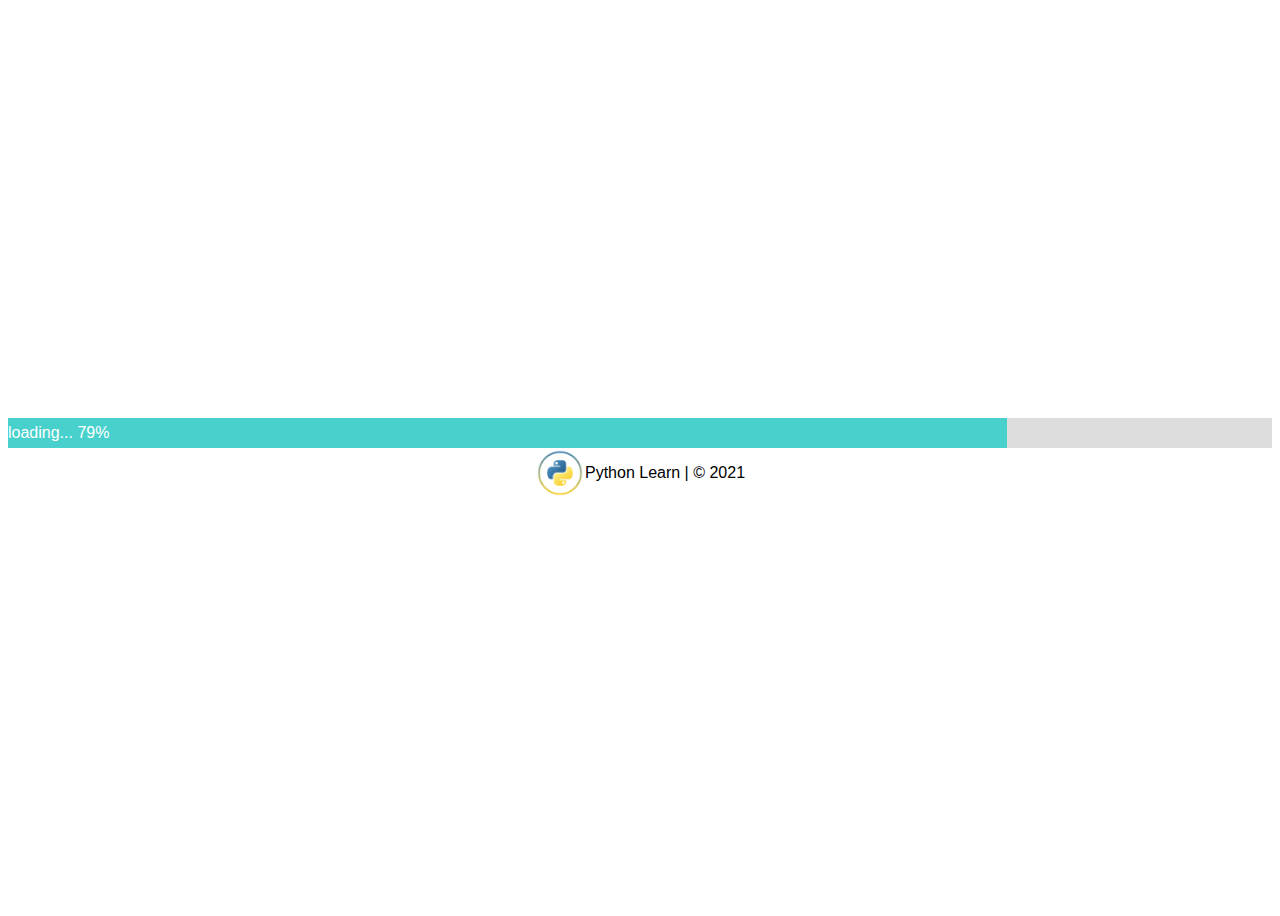
<file: index.html>
<!DOCTYPE html>
<html>
<head>
  
  <meta http-equiv="content-type" content="text/html; charset=utf-8" />
<meta name="viewport" content="width=device-width, initial-scale=1.0">
<meta name="keywords" content="Ramazonov Pulatjon">
<meta name="description" content="bizning dasturimiz bilan Python dasturlash tilini o'rganishingiz mumkin" />
  <title>PYTHON LEARN</title>
  <link rel="shortcut icon" href="favicon.ico" type="image/x-icon" />
  <link rel="stylesheet" href="style.css" type="text/css" media="all" />
</head>

<body style="background:#fff;">
  
 <div id="loading_page">
   
    
    <div id="myProgress">
      <div id="myBar">
        <span style="color:#fff;">loading...</span>
        <div id="label">
          10%
        </div>
      </div>
    </div>
 
    <div style="display:flex; justify-content:center; align-items:center;">
      <img src="logo.png" alt="bizning logotipimiz" style="width:50px; height:50px; "><span style="color:#000; align:center;">Python Learn | &copy; 2021</span>
    </div>
 
 </div>



  <script>


    var elem = document.getElementById
    ("myBar");

    var width = 10;

    var id = setInterval(frame, 10);
    function frame() {

      if (width >= 100) {
        clearInterval(id);
      } else {
        width++;
        elem.style.width = width + '%';
        document.getElementById("label")
        .innerHTML = width * 1  + '%';

      }
    }

    setTimeout(() => {

      window.open("asosiy.html");

    }, 1500);


  </script>

</body>
</html>
</file>
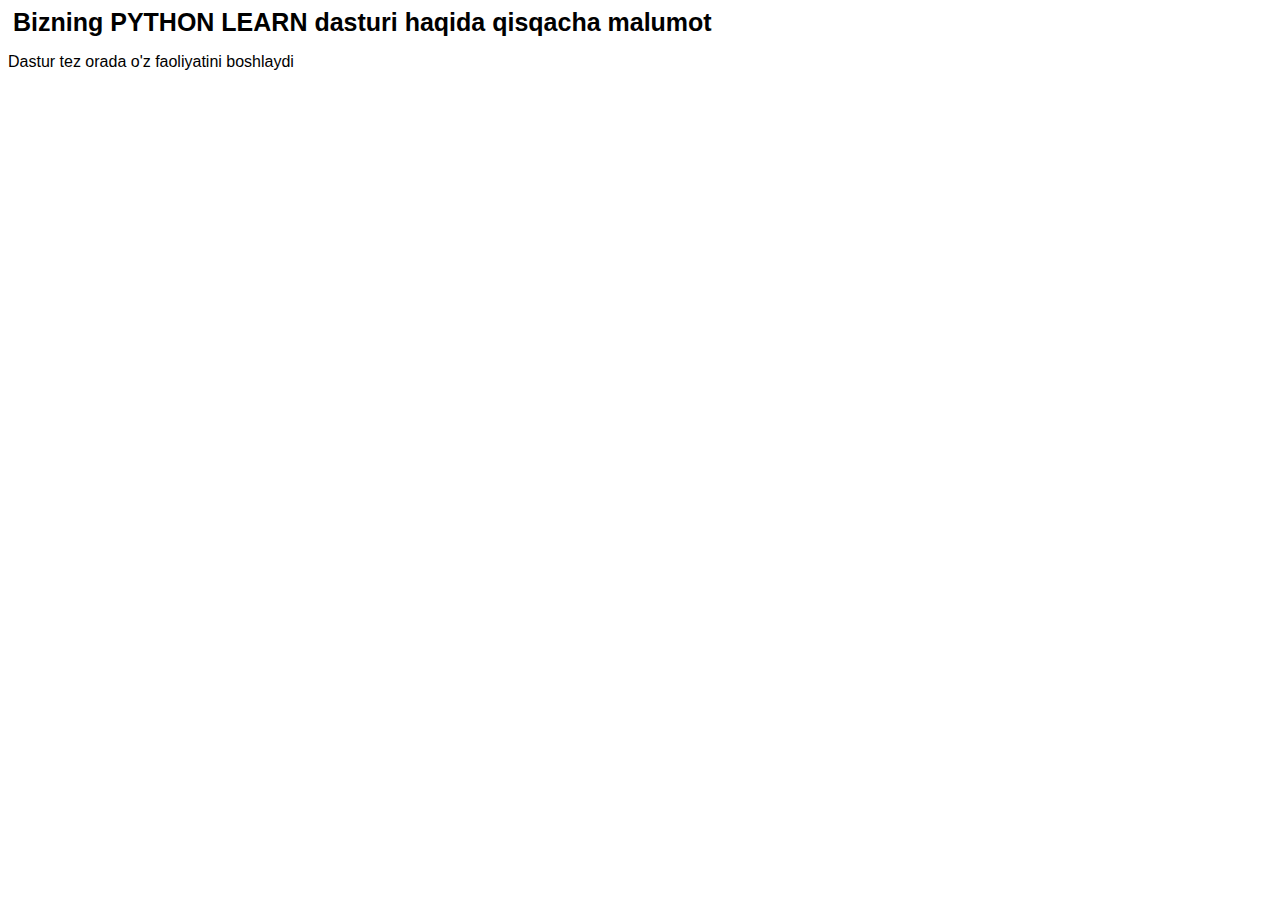
<file: about.html>
<!DOCTYPE html>
<html lang="en">
<head>
 
  <meta http-equiv="content-type" content="text/html; charset=utf-8" />
<meta name="viewport" content="width=device-width, initial-scale=1.0">
<meta name="keywords" content="Ramazonov Pulatjon">
<meta name="description" content="bizning dasturimiz bilan Python dasturlash tilini o'rganishingiz mumkin" />
  <title>PYTHON LEARN</title>
  <link rel="shortcut icon" href="favicon.ico" type="image/x-icon" />
  <link rel="stylesheet" href="style.css" type="text/css" media="all" />
</head>
<body>
  <h2>
    Bizning PYTHON LEARN dasturi haqida qisqacha malumot
  </h2>
  <p>Dastur tez orada o'z faoliyatini boshlaydi</p>
</body>
</html>
</file>
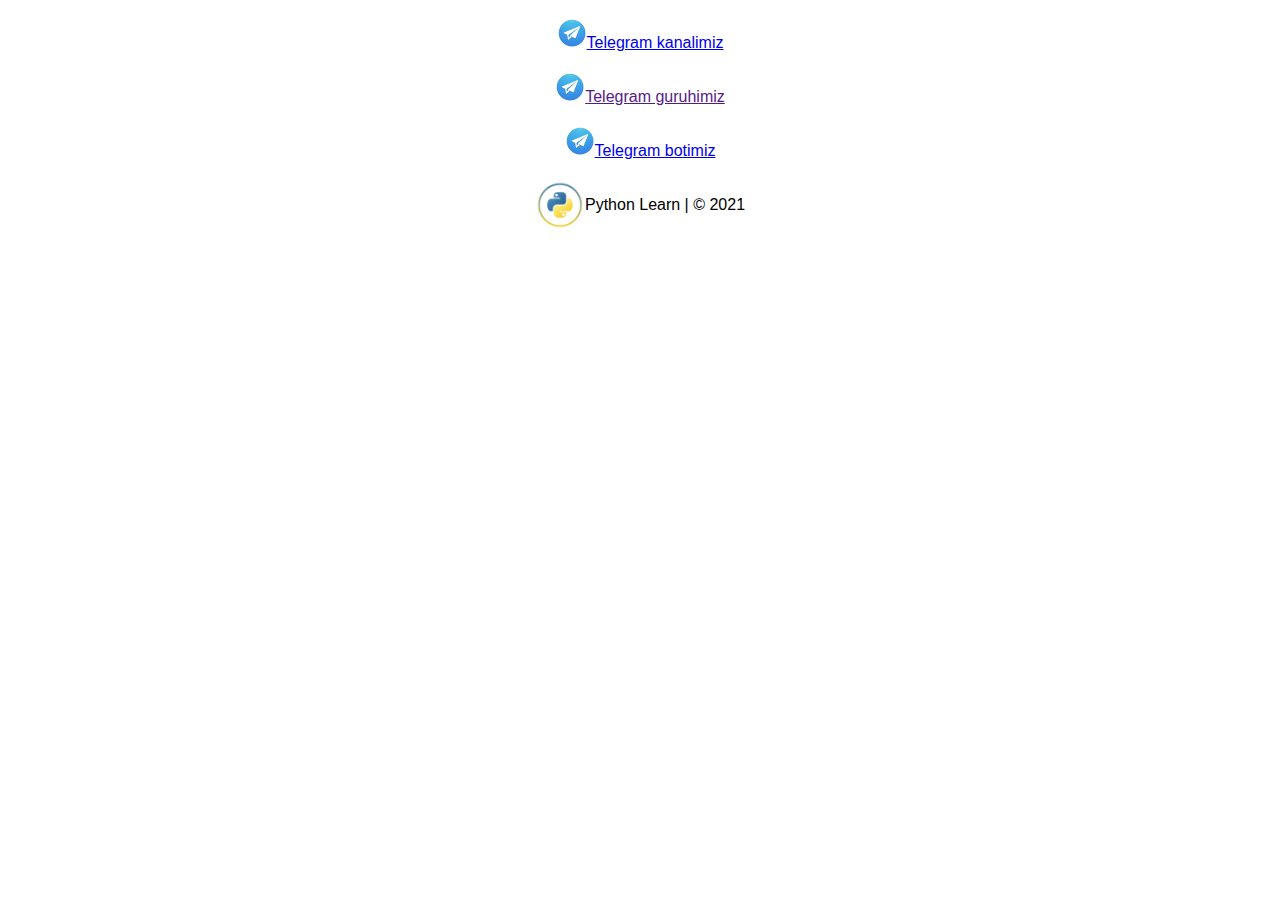
<file: aloqa.html>
<!DOCTYPE html>
<html lang="en">
<head>

  <meta http-equiv="content-type" content="text/html; charset=utf-8" />
<meta name="viewport" content="width=device-width, initial-scale=1.0">
<meta name="keywords" content="Ramazonov Pulatjon">
<meta name="description" content="bizning dasturimiz bilan Python dasturlash tilini o'rganishingiz mumkin" />
  <title>PYTHON LEARN</title>
  <link rel="shortcut icon" href="favicon.ico" type="image/x-icon" />
  <link rel="stylesheet" href="style.css" type="text/css" media="all" />
  <style>
    div{
      padding:10px;
    }
  </style>
</head>
<body>
  
  
  <div style="display:flex; justify-content:center; align-items:center;"><a href="https://t.me/LearnPythonApp"><img src="telegram_icon.jpg" alt="telegram_icon" width="30px">Telegram kanalimiz</a></div>
 
  <div style="display:flex; justify-content:center; align-items:center;"><a href=""><img src="telegram_icon.jpg" alt="telegram_icon" width="30px">Telegram guruhimiz</a></div>
  <div style="display:flex; justify-content:center; align-items:center;"><a href="http://t.me/pythonlearn_aloqa_bot"><img src="telegram_icon.jpg" alt="telegram_icon" width="30px">Telegram botimiz</a></div>
  
  
  <div style="display:flex; justify-content:center; align-items:center;">
    <img src="logo.png" alt="bizning logotipimiz" style="width:50px; height:50px; "><span style="color:#000; align:center;">Python Learn | &copy; 2021</span>
    </div>
  
</body>
</html>
</file>
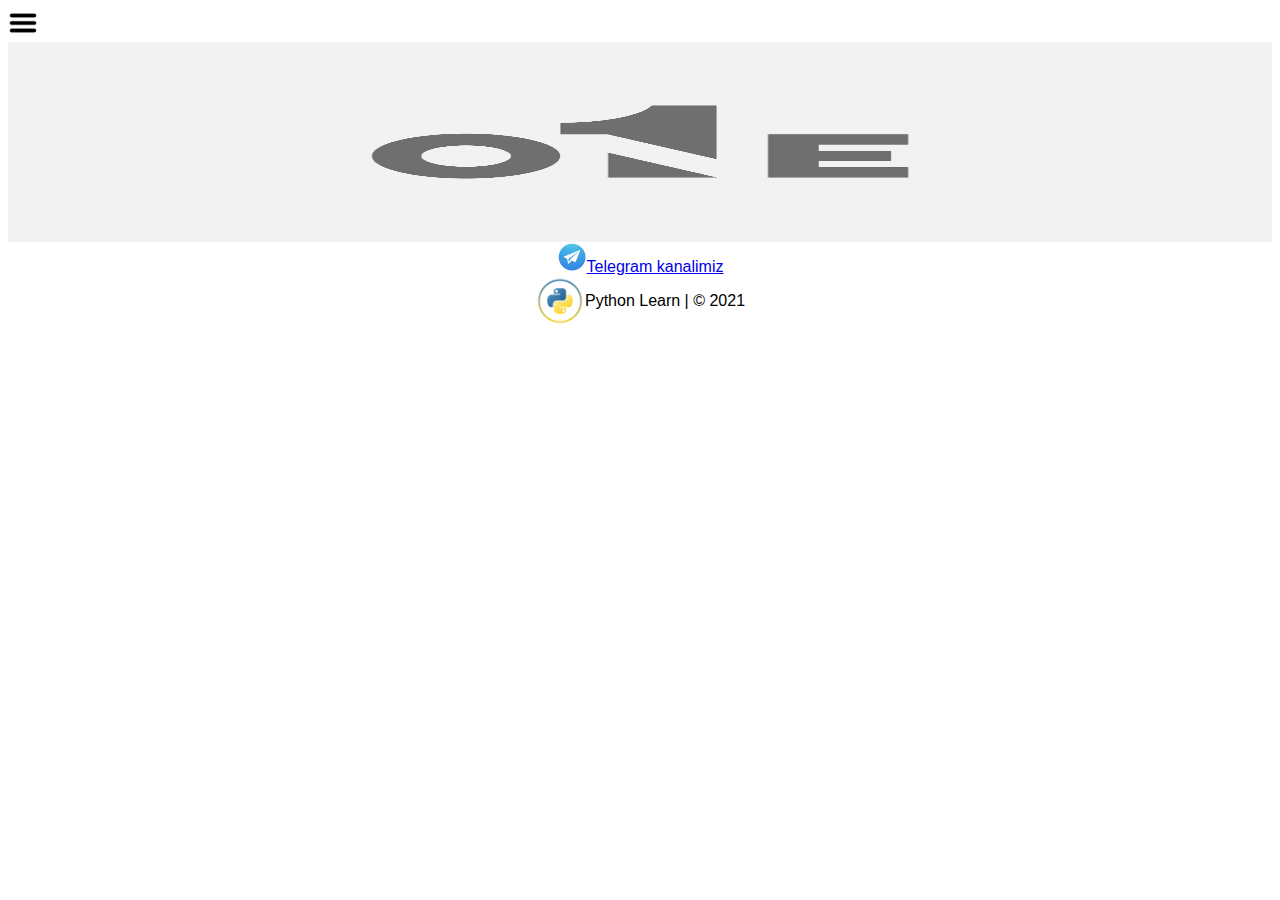
<file: asosiy.html>
<!DOCTYPE html>
<html>
<head>
  <meta http-equiv="content-type" content="text/html; charset=utf-8" />
<meta name="viewport" content="width=device-width, initial-scale=1.0">
<meta name="keywords" content="Ramazonov Pulatjon">
<meta name="description" content="bizning dasturimiz bilan Python dasturlash tilini o'rganishingiz mumkin" />
  <title>PYTHON LEARN</title>
  <link rel="shortcut icon" href="favicon.ico" type="image/x-icon" />
  <link rel="stylesheet" href="style.css" type="text/css" media="all" />
  <script src="main.js" charset="utf-8">
    
  </script>
</head>
<body>

<div id="myNav" class="overlay">
  <a href="javascript:void(0)" class=
  "closebtn"

  onclick="closeNav()">&times;</a>
  <div class="overlay-content">
    <a href="about.html">Dastur haqida</a>
    <a href="dasturchilar.html">Dasturchilar</a>
    <a href="aloqa.html">Biz bilan aloqa</a>
    <div style="display:flex; justify-content:center; align-items:center;">
    <img src="logo.png" alt="bizning logotipimiz" style="width:50px; height:50px; "><span style="color:#fff; align:center;">Python Learn | &copy 2021</span>
    </div>
  </div>
</div>
<img src="menu_icon.jpg" alt="menu_icon" width="30px" style="font-size:30px;cursor:

pointer"

onclick="openNav()" />




<div id="slider">
  
  <figure>
    <img src="one.png" alt="image one">
    <img src="two.png" alt="image two">
    <img src="three.png" alt="image three">
    <img src="four.png" alt="image four">
  </figure>
  
</div>






  <div style="display:flex; justify-content:center; align-items:center;"><a href="https://t.me/joinchat/wI--Ev3HecZhZjNi"><img src="telegram_icon.jpg" alt="telegram_icon" width="30px">Telegram kanalimiz</a></div>
  <div style="display:flex; justify-content:center; align-items:center;">
    <img src="logo.png" alt="bizning logotipimiz" style="width:50px; height:50px; "><span style="color:#000; align:center;">Python Learn | &copy; 2021</span>
    </div>

    
</body>
</html>
</file>
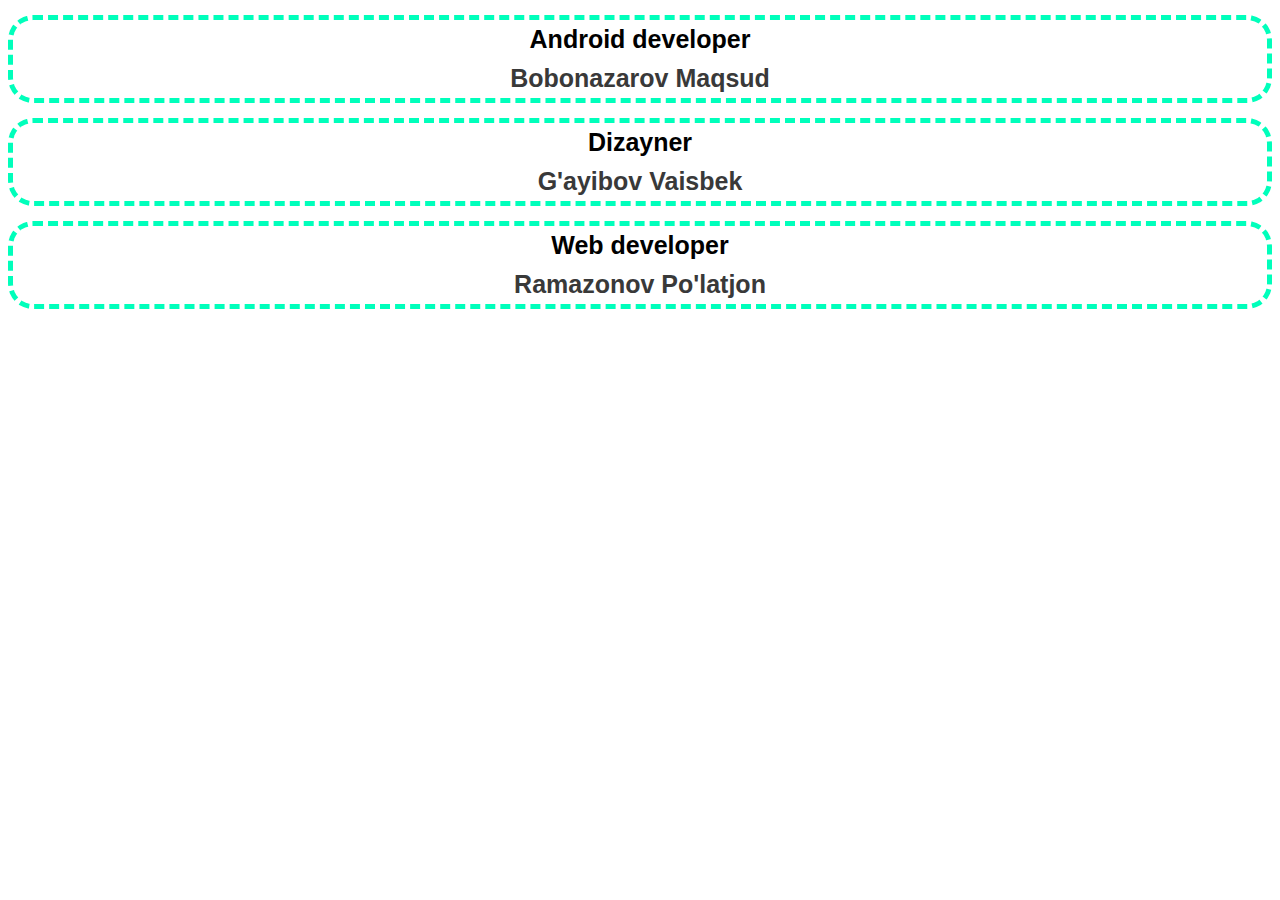
<file: dasturchilar.html>
<!DOCTYPE html>
<html lang="en">
<head>
  
  <meta http-equiv="content-type" content="text/html; charset=utf-8" />
<meta name="viewport" content="width=device-width, initial-scale=1.0">
<meta name="keywords" content="Ramazonov Pulatjon">
<meta name="description" content="bizning dasturimiz bilan Python dasturlash tilini o'rganishingiz mumkin" />
  <title>PYTHON LEARN</title>
  <link rel="shortcut icon" href="favicon.ico" type="image/x-icon" />
  <link rel="stylesheet" href="style.css" type="text/css" media="all" />
</head>
<body>
  <div class="android">
  <h2>Android developer</h2>
  <h3>
  <a href="https://t.me/maqsud_005">
    Bobonazarov Maqsud
  </a>
  </h3>
  </div>
  <div class="dizayn">
  <h2>Dizayner</h2>
  <h3>
  <a href="https://t.me/vaisbek">G'ayibov Vaisbek 
  </a>
  </h3>
  </div>
  <div class="site">
  <h2>Web developer</h2>
  <h3>
  <a href="https://t.me/ramazonov_pulatjon">
    Ramazonov Po'latjon 
  </a>
  </h3>
  </div>
  
</body>
</html>
</file>
<file: style.css>
body {
  margin: 1;
  font-family: 'Lato', sans-serif;
}
.clr {
  clear: both;
}
.overlay {
  height: 100%;
  width: 0;
  position: fixed;
  z-index: 1;
  top: 0;
  left: 0;
  background-color: rgb(0,0,0);
  background-color: rgba(0,0,0,0.9);
  overflow-x: hidden;
  transition: 0.5s;
}

.overlay-content {
  position: relative;
  top: 25%;
  width: 100%;
  text-align: center;
  margin-top: 30px;
}

.overlay a {
  padding: 8px;
  text-decoration: none;
  font-size: 36px;
  color: #818181;
  display: block;
  transition: 0.3s;
}

.overlay a:hover, .overlay a:focus {
  color: #f1f1f1;
}

.overlay .closebtn {
  position: absolute;
  top: 20px;
  right: 45px;
  font-size: 60px;
}



@media screen and (max-height:450px) {
  .overlay a {
    font-size: 20px
  }
  .overlay .closebtn {
    font-size: 40px;
    top: 15px;
    right: 35px;
  }
}


#myProgress {
  position: relative;
  width: 100%;
  height: 30px;
  background-color: #ddd;
}

#myBar {
  position: absolute;
  width: 10%;
  height: 100%;
  background-color: #48d1cc;
}

#label {
  text-align: center;
  line-height: 30px;
  color: white;
  display: inline;
}

#loading_page {
  min-height: 100vh;
  display: flex;
  justify-content: center;
  align-items: center;
  flex-flow: column;
}

#slider {
  overflow: hidden;
}
#slider figure {
  position: relative;
  width: 500%;
  height: 200px;
  margin: 0;
  left: 0;
  animation: 10s slider infinite;
}
#slider figure img {
  float: left;
  width: 20%;
  height: 200px;
}

@keyframes slider {
  0% {
    left: 0;
  }
  20% {
    left: 0;
  }
  25% {
    left: -100%;
  }
  45% {
    left: -100%;
  }
  50% {
    left: -200%;
  }
  70% {
    left: -200%;
  }
  75% {
    left: -300%;
  }
  95% {
    left: -300%;
  }
  100% {
    left: -400%;
  }
}


.android , .dizayn , .site {
  border-radius: 25px;
  border: 5px dashed #00ffbb;
  margin: 15px 0;
  display: flex;
  justify-content: center;
  align-items: center;
  flex-direction:column;
}

h2 , h3 {
  padding:0;
  margin:5px;
  font-size: 25px;
}

.android a , .dizayn a , .site a{
 text-decoration: none;
 color:#393939;
 transition: 0.3s;
 
}
</file>
